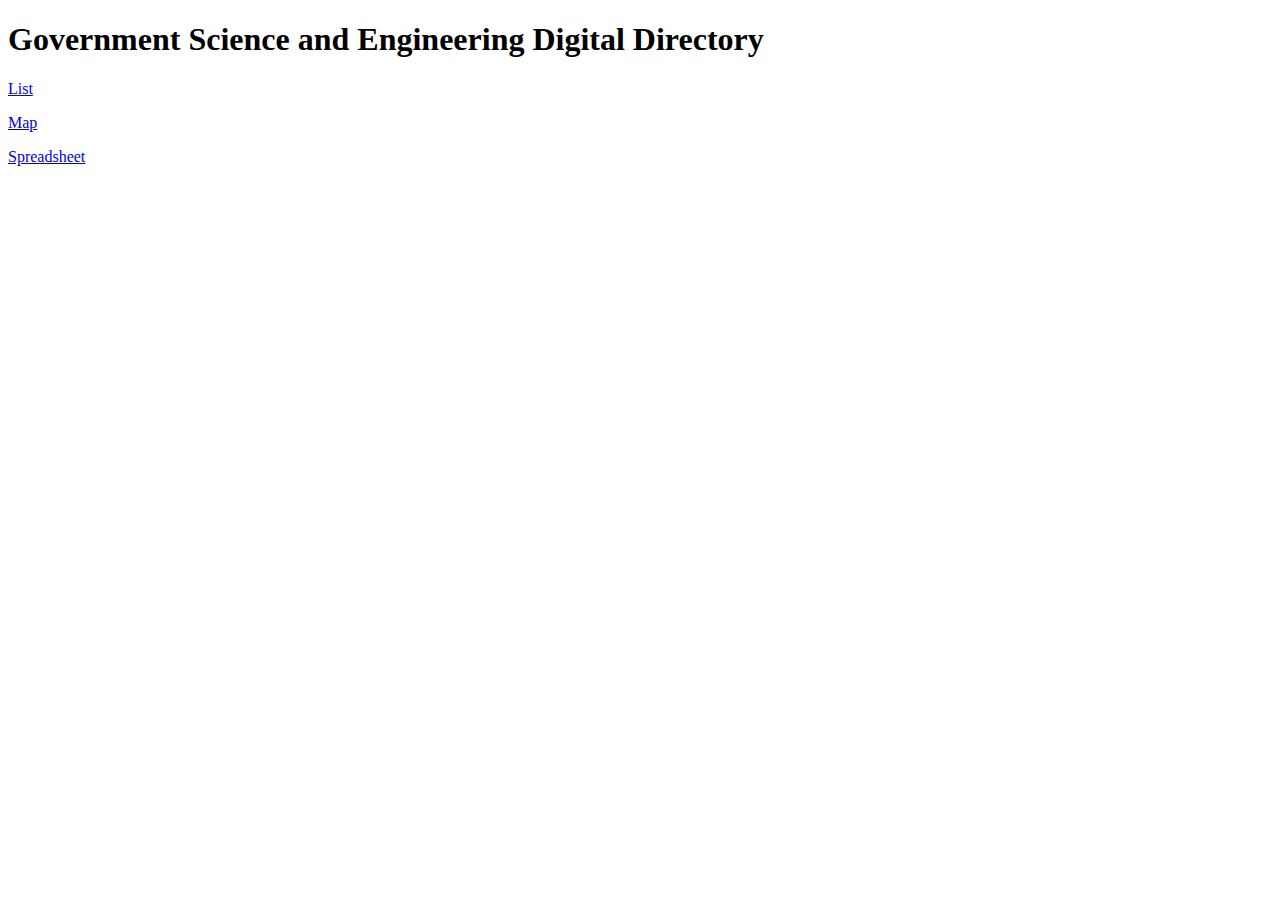
<file: index.html>
<!DOCTYPE html>
<html>
<head>
<meta charset="UTF-8">
<title>Government Science and Engineering Digital Directory</title>
</head>

<body>
<h1>Government Science and Engineering Digital Directory</h1>
	<p><a href="expertise_list.html">List</a></p>
	<p><a href="expertise_map.html">Map</a></p>
	<p><a href="https://docs.google.com/spreadsheets/d/1MCNTmKIqeP1piFNLRavlNtSqPiS4qe22QD30wOQH_qo/">Spreadsheet</a></p>
</body>

</html>
</file>
